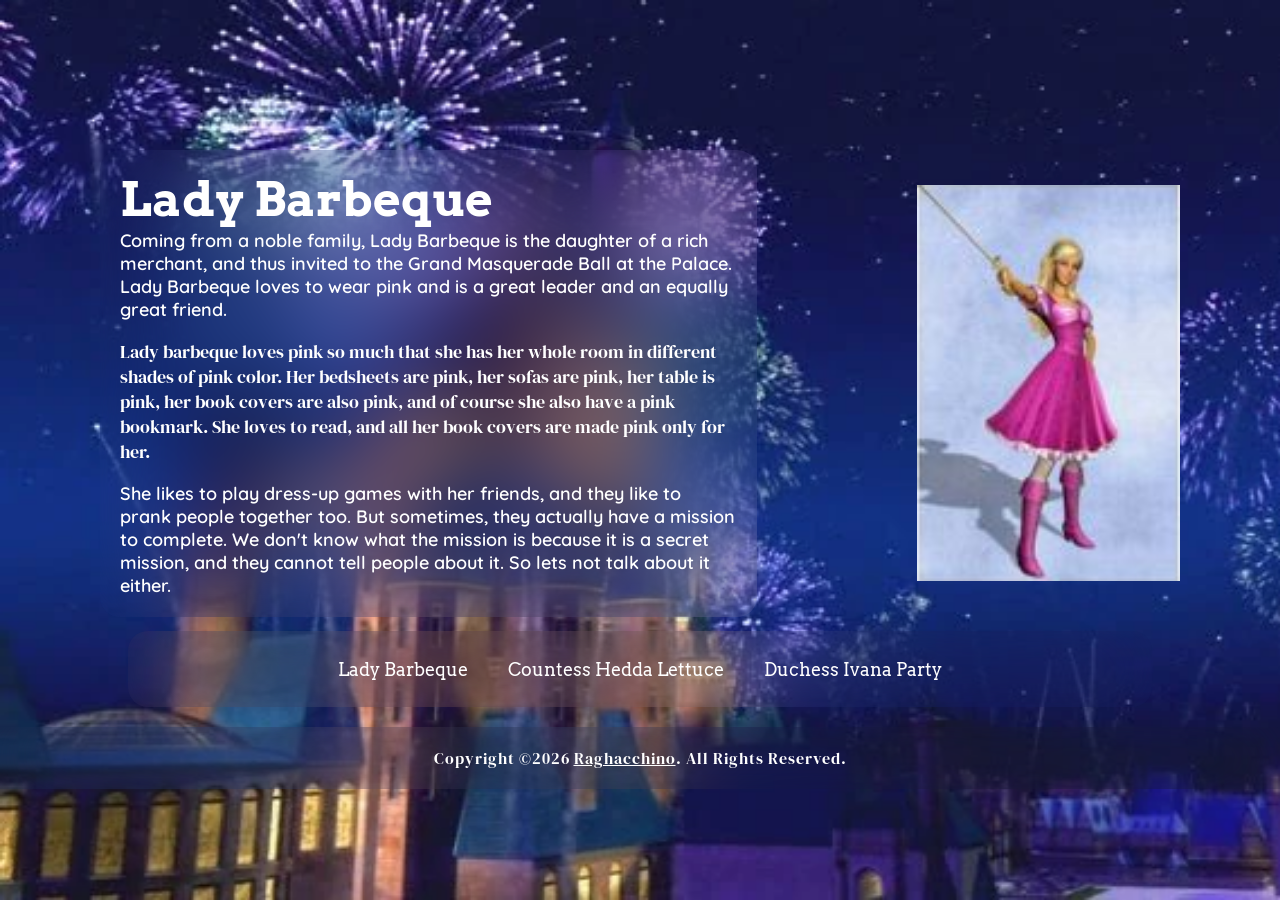
<file: index.html>
<!DOCTYPE html>
<html lang="en">

<head>
    <meta charset="UTF-8">
    <meta name="viewport" content="width=device-width, initial-scale=1.0">
    <title>Undercover At A Ball</title>
    <link rel="stylesheet" href="./lady-bbq.css">
    <link rel="shortcut icon" href="./assets/favicon.ico" type="image/x-icon">
</head>

<body>
    <main>
        <div class="info">
            <h1>Lady Barbeque</h1>
            <p>Coming from a noble family, Lady Barbeque is the daughter of a rich merchant, and thus invited
                to the Grand Masquerade Ball at the Palace. Lady Barbeque loves to wear pink and is a great leader and
                an equally great friend.</p>
            <br>
            <p> Lady barbeque loves pink so much that she has her whole room in different shades of pink color. Her bedsheets are pink,
                her sofas are pink, her table is pink, her book covers are also pink, and of course she also have a pink bookmark. 
                She loves to read, and all her book covers are made pink only for her.
            </p>
            <br>
            <p>She likes to play dress-up games with her friends, and they like to prank people together too. 
                But sometimes, they actually have a mission to complete. We don't know what the mission is because it is
                a secret mission, and they cannot tell people about it. So lets not talk about it either. </p>
        </div>
        <img src="./assets/lady-bbq.png" id="image">
        <audio src="./assets/lady-bbq.m4a" id="audio"></audio>
    </main>

    <nav>
        <ul>
            <li><a href="./index.html">Lady Barbeque</a></li>
            <li><a href="./countess-lettuce.html">Countess Hedda Lettuce</a></li>
            <li><a href="./duchess-party.html">Duchess Ivana Party</a></li>
        </ul>
    </nav>

    <footer>
        <p>Copyright &#169;2026 <a href="https://github.com/raghacchino" target="_blank">Raghacchino</a>. All Rights
            Reserved.</p>
    </footer>

    <script>
        const audio = document.getElementById("audio")
        const image = document.getElementById("image")

        image.addEventListener('mouseenter', () => {
            audio.play()
        })

        image.addEventListener('mouseover', () => {
            audio.play()
        })
    </script>
</body>

</html>
</file>
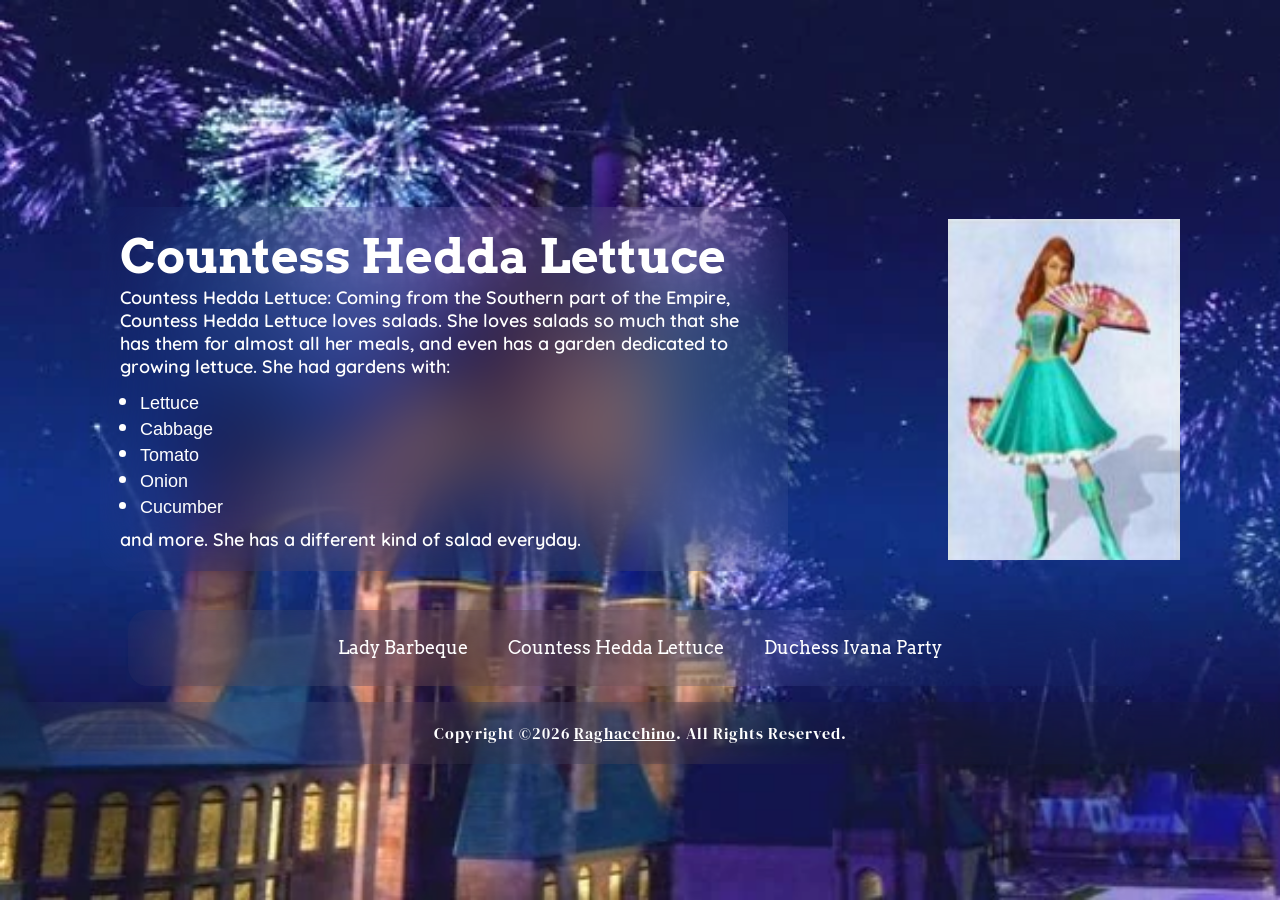
<file: countess-lettuce.html>
<!DOCTYPE html>
<html lang="en">

<head>
    <meta charset="UTF-8">
    <meta name="viewport" content="width=device-width, initial-scale=1.0">
    <title>Undercover At A Ball</title>
    <link rel="stylesheet" href="./countess-lettuce.css">
    <link rel="shortcut icon" href="./assets/favicon.ico" type="image/x-icon">
</head>

<body>
    <main>
        <div class="info">
            <h1>Countess Hedda Lettuce</h1>
            <p>Countess Hedda Lettuce: Coming from the Southern part of the Empire, Countess Hedda Lettuce loves
                salads. She loves salads so much that she has them for almost all her meals, and even has a garden
                dedicated to growing lettuce. She had gardens with:</p>
            <ul>
                <li>Lettuce</li>
                <li>Cabbage</li>
                <li>Tomato</li>
                <li>Onion</li>
                <li>Cucumber</li>
            </ul>
            <p>and more. She has a different kind of salad everyday.</p>
        </div>
        <img src="./assets/countess-lettuce.png" id="image">
        <audio src="./assets/countess-lettuce.m4a" id="audio"></audio>
    </main>

    <nav>
        <ul>
            <li><a href="./index.html">Lady Barbeque</a></li>
            <li><a href="./countess-lettuce.html">Countess Hedda Lettuce</a></li>
            <li><a href="./duchess-party.html">Duchess Ivana Party</a></li>
        </ul>
    </nav>

    <footer>
        <p>Copyright &#169;2026 <a href="https://github.com/raghacchino" target="_blank">Raghacchino</a>. All Rights Reserved.</p>
    </footer>

    <script>
        const audio = document.getElementById("audio")
        const image = document.getElementById("image")

        image.addEventListener('mouseenter', () => {
            audio.play()
        })

        image.addEventListener('mouseover', () => {
            audio.play()
        })
    </script>
</body>

</html>
</file>
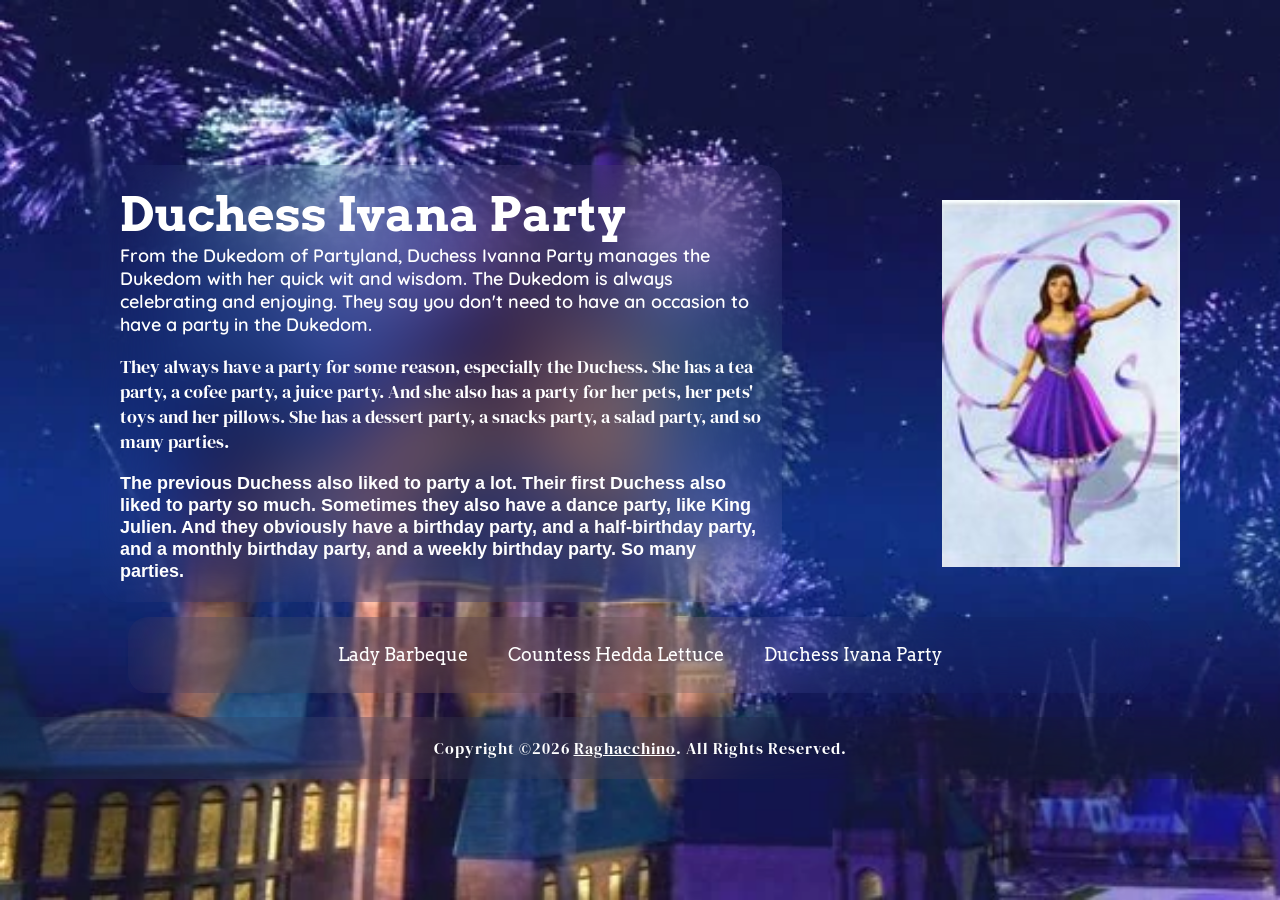
<file: duchess-party.html>
<!DOCTYPE html>
<html lang="en">

<head>
    <meta charset="UTF-8">
    <meta name="viewport" content="width=device-width, initial-scale=1.0">
    <title>Undercover At A Ball</title>
    <link rel="stylesheet" href="./duchess-party.css">
    <link rel="shortcut icon" href="./assets/favicon.ico" type="image/x-icon">
</head>

<body>
    <main>
        <div class="info">
            <h1>Duchess Ivana Party</h1>
            <p>From the Dukedom of Partyland, Duchess Ivanna Party manages the Dukedom with her quick wit and wisdom.
                The Dukedom is always celebrating and enjoying. They say you don't need to have an occasion to have a
                party in the Dukedom.</p>
            <br>
            <p>They always have a party for some reason, especially the Duchess. She has a tea party, a cofee party, 
                a juice party. And she also has a party for her pets, her pets' toys and her pillows. She has a dessert
                party, a snacks party, a salad party, and so many parties.
            </p>
            <br>
            <p>The previous Duchess also liked to party a lot. Their first Duchess also liked to party so much. 
                Sometimes they also have a dance party, like King Julien. And they obviously have a birthday party,
                and a half-birthday party, and a monthly birthday party, and a weekly birthday party. So many parties. 
            </p>
        </div>
        <img src="./assets/duchess-party.png" id="image">
        <audio src="./assets/duchess-ivana-party.m4a" id="audio"></audio>
    </main>

    <nav>
        <ul>
            <li><a href="./index.html">Lady Barbeque</a></li>
            <li><a href="./countess-lettuce.html">Countess Hedda Lettuce</a></li>
            <li><a href="./duchess-party.html">Duchess Ivana Party</a></li>
        </ul>
    </nav>

    <footer>
        <p>Copyright &#169;2026 <a href="https://github.com/raghacchino" target="_blank">Raghacchino</a>. All Rights
            Reserved.</p>
    </footer>

    <script>
        const audio = document.getElementById("audio")
        const image = document.getElementById("image")

        image.addEventListener('mouseenter', () => {
            audio.play()
        })

        image.addEventListener('mouseover', () => {
            audio.play()
        })
    </script>
</body>

</html>
</file>
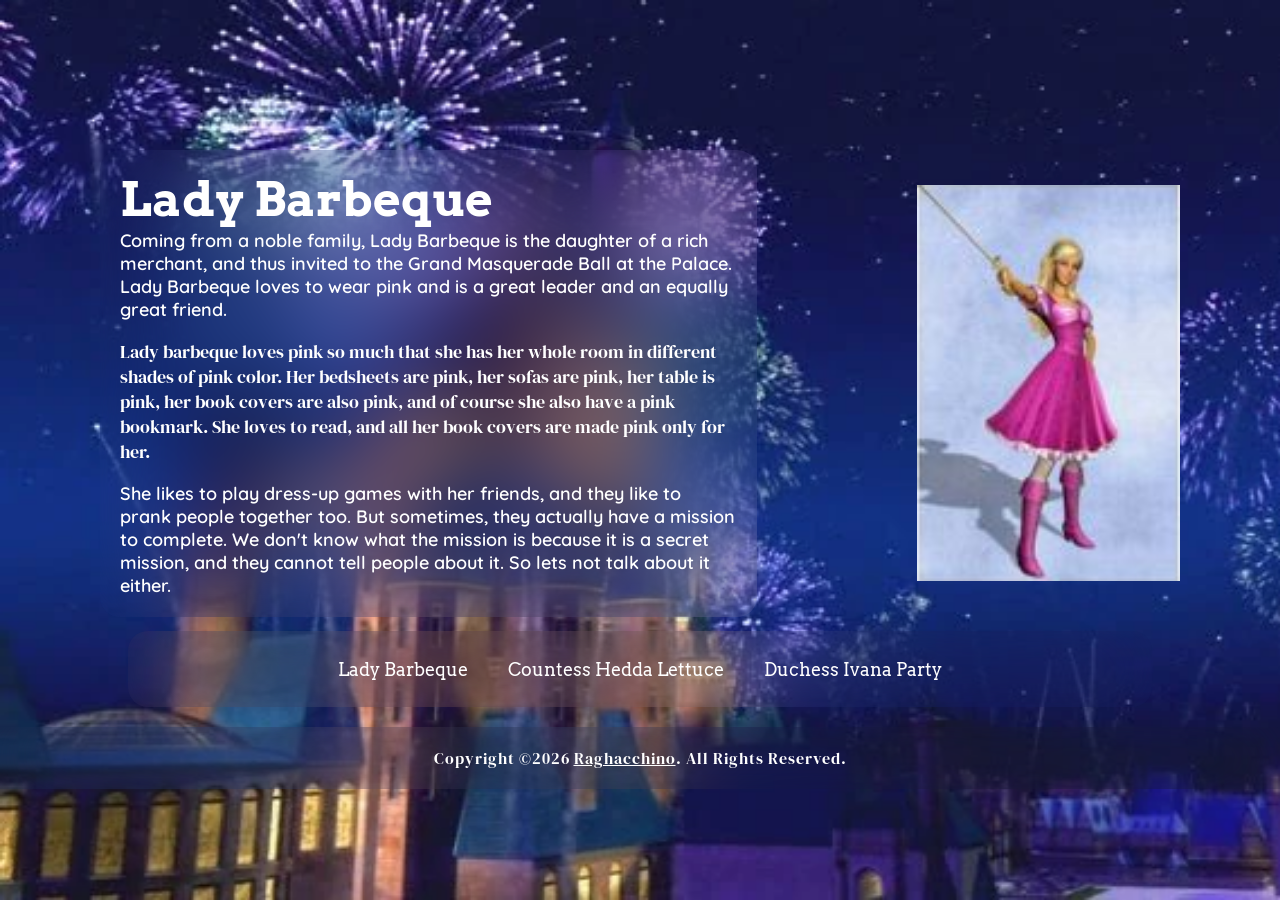
<file: lady-bbq.html>
<!DOCTYPE html>
<html lang="en">

<head>
    <meta charset="UTF-8">
    <meta name="viewport" content="width=device-width, initial-scale=1.0">
    <title>Undercover At A Ball</title>
    <link rel="stylesheet" href="./lady-bbq.css">
    <link rel="shortcut icon" href="./assets/favicon.ico" type="image/x-icon">
</head>

<body>
    <main>
        <div class="info">
            <h1>Lady Barbeque</h1>
            <p>Coming from a noble family, Lady Barbeque is the daughter of a rich merchant, and thus invited
                to the Grand Masquerade Ball at the Palace. Lady Barbeque loves to wear pink and is a great leader and
                an equally great friend.</p>
            <br>
            <p> Lady barbeque loves pink so much that she has her whole room in different shades of pink color. Her bedsheets are pink,
                her sofas are pink, her table is pink, her book covers are also pink, and of course she also have a pink bookmark. 
                She loves to read, and all her book covers are made pink only for her.
            </p>
            <br>
            <p>She likes to play dress-up games with her friends, and they like to prank people together too. 
                But sometimes, they actually have a mission to complete. We don't know what the mission is because it is
                a secret mission, and they cannot tell people about it. So lets not talk about it either. </p>
        </div>
        <img src="./assets/lady-bbq.png" id="image">
        <audio src="./assets/lady-bbq.m4a" id="audio"></audio>
    </main>

    <nav>
        <ul>
            <li><a href="./lady-bbq.html">Lady Barbeque</a></li>
            <li><a href="./countess-lettuce.html">Countess Hedda Lettuce</a></li>
            <li><a href="./duchess-party.html">Duchess Ivana Party</a></li>
        </ul>
    </nav>

    <footer>
        <p>Copyright &#169;2026 <a href="https://github.com/raghacchino" target="_blank">Raghacchino</a>. All Rights
            Reserved.</p>
    </footer>

    <script>
        const audio = document.getElementById("audio")
        const image = document.getElementById("image")

        image.addEventListener('mouseenter', () => {
            audio.play()
        })

        image.addEventListener('mouseover', () => {
            audio.play()
        })
    </script>
</body>

</html>
</file>
<file: lady-bbq.css>
@import url('https://fonts.googleapis.com/css2?family=Arimo:ital,wght@0,400..700;1,400..700&family=Arvo:ital,wght@0,400;0,700;1,400;1,700&family=DM+Serif+Display:ital@0;1&family=Quicksand:wght@300..700&display=swap');

* {
    margin: 0;
    padding: 0;
    box-sizing: border-box;
}

body {
    display: flex;
    flex-direction: column;
    align-items: center;
    justify-content: center;
    background: url(./assets/bg.png);
    background-size: cover;
    background-repeat: no-repeat;
    color: #fff;
    height: 100vh;
}

/************************************* MAIN *************************************/

main {
    display: flex;
    align-items: center;
    justify-content: center;
    gap: 160px;
    padding: 50px 100px;
    height: fit-content;
}

main img {
    height: 100%;
}

main .info {
    background-color: transparent;
    backdrop-filter: blur(40px);
    border-radius: 20px;
    padding: 20px;
    height: fit-content;
}

main .info h1 {
    font-size: 48px;
    font-family: 'Arvo', serif;
}

main .info p {
    font-size: 18px;
    font-family: 'Quicksand', sans-serif;
    font-weight: 600;
}

main .info p:nth-of-type(2) {
    font-family: 'DM Serif Display', serif;
    font-weight: 100;
}

/************************************* NAVBAR *************************************/

nav {
    display: flex;
    align-items: center;
    justify-content: center;
    background-color: transparent;
    backdrop-filter: blur(40px);
    border-radius: 20px;
    height: 76px;
    width: 80%;
    z-index: 999999;
}

nav ul {
    list-style-type: none;
    display: flex;
    align-items: center;
    justify-content: center;
    width: 100%;
}

nav ul li {
    margin: 20px;
    position: relative;
    font-family: 'Arvo', serif;
}

nav ul li a {
    color: #fff;
    text-decoration: none;
    font-size: 18px;
}

nav ul li a:hover {
    text-decoration: underline;
}

/************************************* FOOTER *************************************/

footer {
    width: 100%;
    background-color: transparent;
    backdrop-filter: blur(40px);
    padding: 20px 100px;
    text-align: center;
    margin-top: 20px;
    margin-bottom: -24px;
    font-family: 'DM Serif Display', serif;
    font-weight: 100;
    letter-spacing: 1px;
}

footer p {
    color: #fff;
}

footer a {
    color: #fff;
}

footer a:hover {
    text-decoration: underline;
}
</file>
<file: countess-lettuce.css>
@import url('https://fonts.googleapis.com/css2?family=Arimo:ital,wght@0,400..700;1,400..700&family=Arvo:ital,wght@0,400;0,700;1,400;1,700&family=DM+Serif+Display:ital@0;1&family=Quicksand:wght@300..700&display=swap');

* {
    margin: 0;
    padding: 0;
    box-sizing: border-box;
}

body {
    display: flex;
    flex-direction: column;
    align-items: center;
    justify-content: center;
    background: url(./assets/bg.png);
    background-size: cover;
    background-repeat: no-repeat;
    color: #fff;
    height: 100vh;
}

/************************************* MAIN *************************************/

main {
    display: flex;
    align-items: center;
    justify-content: center;
    gap: 160px;
    padding: 50px 100px;
    height: fit-content;
}

main img {
    height: 100%;
}

main .info {
    background-color: transparent;
    backdrop-filter: blur(40px);
    border-radius: 20px;
    padding: 20px;
    height: fit-content;
}

main .info h1 {
    font-size: 48px;
    font-family: 'Arvo', serif;
}

main .info p {
    font-size: 18px;
    font-family: 'Quicksand', sans-serif;
    font-weight: 600;
}

main .info ul {
    font-size: 18px;
    font-family: 'Arimo', sans-serif;
    font-weight: 500;
    padding: 10px 20px;
}

main .info ul li::marker {
    font-size: 24px;
}

/************************************* NAVBAR *************************************/

nav {
    display: flex;
    align-items: center;
    justify-content: center;
    background-color: transparent;
    backdrop-filter: blur(40px);
    border-radius: 20px;
    height: 76px;
    width: 80%;
    z-index: 999999;
}

nav ul {
    list-style-type: none;
    display: flex;
    align-items: center;
    justify-content: center;
    width: 100%;
}

nav ul li {
    margin: 20px;
    position: relative;
    font-family: 'Arvo', serif;
}

nav ul li a {
    color: #fff;
    text-decoration: none;
    font-size: 18px;
}

nav ul li a:hover {
    text-decoration: underline;
}

/************************************* FOOTER *************************************/

footer {
    width: 100%;
    background-color: transparent;
    backdrop-filter: blur(40px);
    padding: 20px 100px;
    text-align: center;
    margin-top: 16px;
    margin-bottom: -32px;
    font-family: 'DM Serif Display', serif;
    font-weight: 100;
    letter-spacing: 1px;
}

footer p {
    color: #fff;
}

footer a {
    color: #fff;
}

footer a:hover {
    text-decoration: underline;
}
</file>
<file: duchess-party.css>
@import url('https://fonts.googleapis.com/css2?family=Arimo:ital,wght@0,400..700;1,400..700&family=Arvo:ital,wght@0,400;0,700;1,400;1,700&family=DM+Serif+Display:ital@0;1&family=Quicksand:wght@300..700&display=swap');

* {
    margin: 0;
    padding: 0;
    box-sizing: border-box;
}

body {
    display: flex;
    flex-direction: column;
    align-items: center;
    justify-content: center;
    background: url(./assets/bg.png);
    background-size: cover;
    background-repeat: no-repeat;
    color: #fff;
    height: 100vh;
}

/************************************* MAIN *************************************/

main {
    display: flex;
    align-items: center;
    justify-content: center;
    gap: 160px;
    padding: 50px 100px;
    height: fit-content;
}

main img {
    height: 100%;
}

main .info {
    background-color: transparent;
    backdrop-filter: blur(40px);
    border-radius: 20px;
    padding: 20px;
    height: fit-content;
}

main .info h1 {
    font-size: 48px;
    font-family: 'Arvo', serif;
}

main .info p {
    font-size: 18px;
    font-family: 'Quicksand', sans-serif;
    font-weight: 600;
}

main .info p:nth-of-type(2) {
    font-family: 'DM Serif Display', serif;
    font-weight: 100;
}

main .info p:nth-of-type(3) {
    font-family: 'Arimo', sans-serif;
}

/************************************* NAVBAR *************************************/

nav {
    display: flex;
    align-items: center;
    justify-content: center;
    background-color: transparent;
    backdrop-filter: blur(40px);
    border-radius: 20px;
    height: 76px;
    width: 80%;
    z-index: 999999;
}

nav ul {
    list-style-type: none;
    display: flex;
    align-items: center;
    justify-content: center;
    width: 100%;
}

nav ul li {
    margin: 20px;
    position: relative;
    font-family: 'Arvo', serif;
}

nav ul li a {
    color: #fff;
    text-decoration: none;
    font-size: 18px;
}

nav ul li a:hover {
    text-decoration: underline;
}

/************************************* FOOTER *************************************/

footer {
    width: 100%;
    background-color: transparent;
    backdrop-filter: blur(40px);
    padding: 20px 100px;
    text-align: center;
    margin-top: 24px;
    margin-bottom: -28px;
    font-family: 'DM Serif Display', serif;
    font-weight: 100;
    letter-spacing: 1px;
}

footer p {
    color: #fff;
}

footer a {
    color: #fff;
}

footer a:hover {
    text-decoration: underline;
}
</file>
